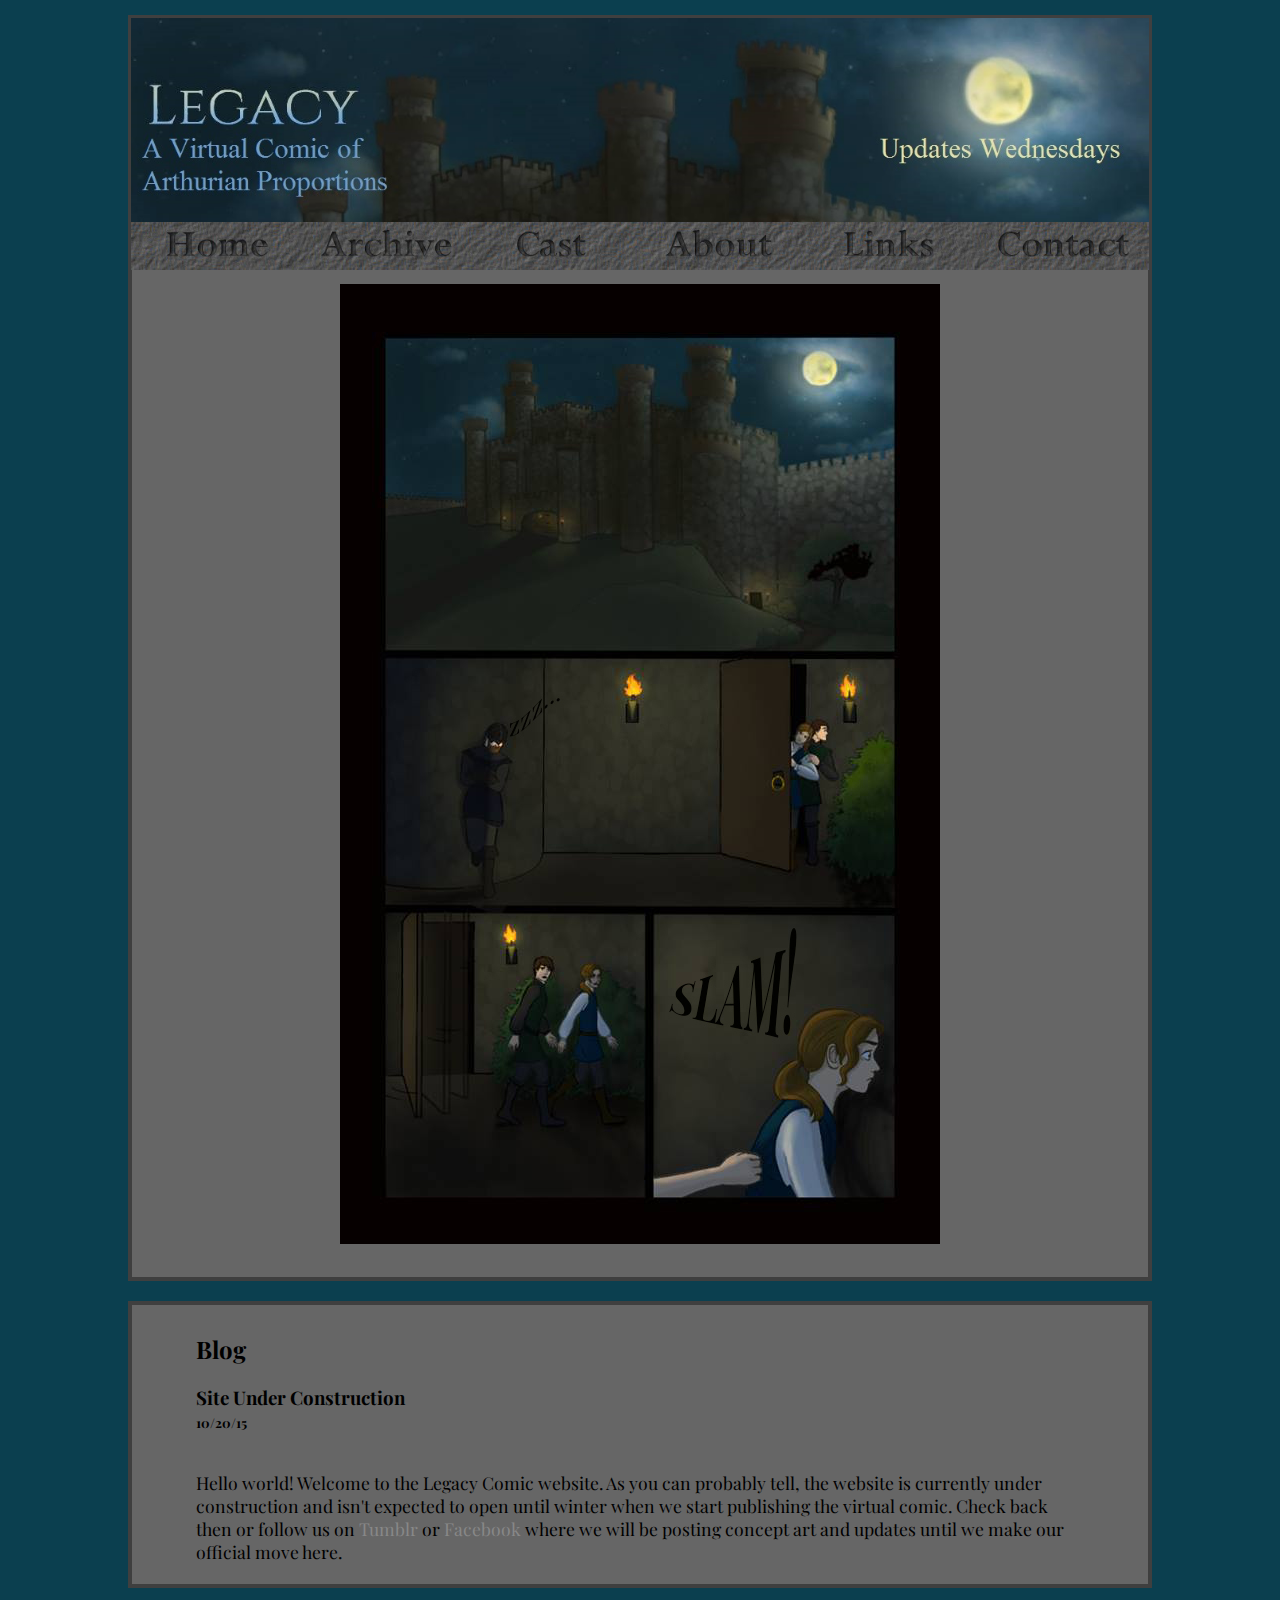
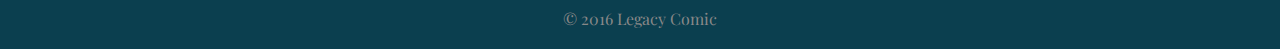
<file: Legacy Website/index.html>
<!DOCTYPE html>
<html>
  <head>
    <meta charset="utf-8">
    <title>Legacy Comic</title>
    <link href='https://fonts.googleapis.com/css?family=Playfair+Display' rel='stylesheet' type='text/css'>
    <link rel="stylesheet" href="css/normalize.css">
    <link rel="stylesheet" href="css/main.css">
    <link rel="stylesheet" href="css/responsive.css">
    <meta name="viewport" content="width=device-width">
  </head>
  <body>
    <header>
        <div id="header">
            <a href="index.html">
                <img src="img/Legacy%20Comics%20Banner.jpg" alt="Legacy Comic Banner">
            </a>
        </div>
      <nav>
        <div id="navbar">
                <a href="index.html"><img src="img/Nav_Bar1.jpg" alt="Home" title="Home"></a>
                <a href="archive.html"><img src="img/Nav_Bar2.jpg" alt="Archive" title="Archive"></a>
                <a href="cast.html"><img src="img/Nav_Bar3.jpg" alt="Cast" title="Cast"></a>
                <a href="about.html"><img src="img/Nav_Bar4.jpg" alt="About" title="About"></a>
                <a href="links.html"><img src="img/Nav_Bar5.jpg" alt="Links" title="Links"></a>
                <a href="contact.html"><img src="img/Nav_Bar6.jpg" alt="Contact" title="Contact"></a>
        </div>  
      </nav>
    </header>
    <div id="wrapper">
      <section>
        <p id="page">
            <a href="Page1.html">
                <img src="img/LegacyPage01.jpg" class="featured" alt="Featured Comic">
            </a>
        </p>
      </section>
      
      <section>
        <div class="blog">
          <h2>Blog</h2>
          <h3>Site Under Construction</h3>
          <h5>10/20/15</h5>
          <p>Hello world! Welcome to the Legacy Comic website. As you can probably tell, the website is currently under construction and isn't expected to open until winter when we start publishing the virtual comic.  Check back then or follow us on <a href="http://legacyvirtualcomic.tumblr.com" target="_blank" title="Legacy Comic Tumblr">Tumblr</a> or <a href="http://facebook.com/legacycomic" target="_blank" title="Legacy Comic Facebook">Facebook</a> where we will be posting concept art and updates until we make our official move here.</p>
          </div>
      </section>
    </div>
      
    <footer>
      &copy; 2016 Legacy Comic
    </footer>
  </body>
</html>
</file>
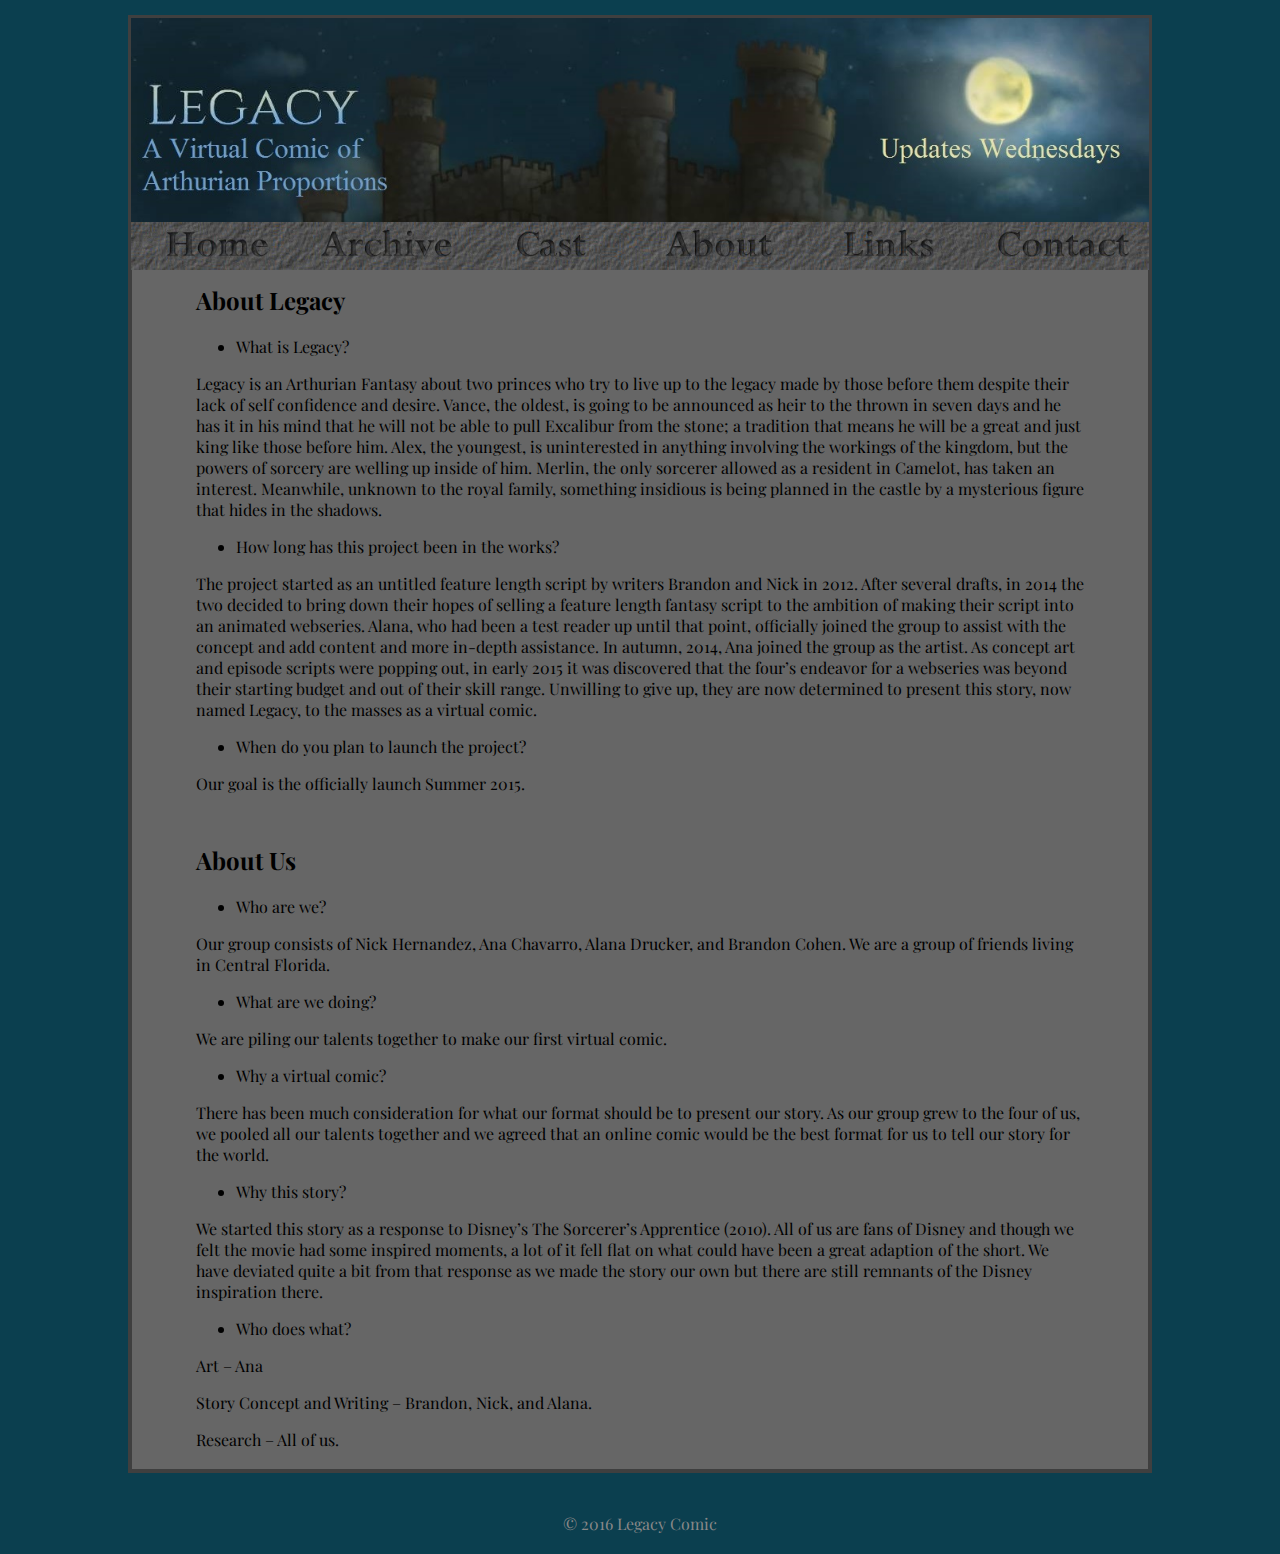
<file: Legacy Website/about.html>
<!DOCTYPE html>
<html>
  <head>
    <meta charset="utf-8">
    <title>Legacy Comic</title>
    <link href='https://fonts.googleapis.com/css?family=Playfair+Display' rel='stylesheet' type='text/css'>
    <link rel="stylesheet" href="css/normalize.css">
    <link rel="stylesheet" href="css/main.css">
    <link rel="stylesheet" href="css/responsive.css">
    <meta name="viewport" content="width=device-width">
  </head>
  <body>
    <header>
      <a href="index.html">
        <img src="img/Legacy%20Comics%20Banner.jpg" alt="Legacy Comic Banner">
      </a>
      <nav>
        <a href="index.html"><img src="img/Nav_Bar1.jpg" alt="Home" title="Home"></a>
        <a href="archive.html"><img src="img/Nav_Bar2.jpg" alt="Archive" title="Archive"></a>
        <a href="cast.html"><img src="img/Nav_Bar3.jpg" alt="Cast" title="Cast"></a>
        <a href="about.html"><img src="img/Nav_Bar4.jpg" alt="About" title="About"></a>
        <a href="links.html"><img src="img/Nav_Bar5.jpg" alt="Links" title="Links"></a>
        <a href="contact.html"><img src="img/Nav_Bar6.jpg" alt="Contact" title="Contact"></a>
      </nav>
    </header>
    
    <section id="about">
      <h2>About Legacy</h2>
      <ul>
        <li>What is Legacy?</li>
      </ul>
      <p class="answer">Legacy is an Arthurian Fantasy about two princes who try to live up to the legacy made by those before them despite their lack of self confidence and desire. Vance, the oldest, is going to be announced as heir to the thrown in seven days and he has it in his mind that he will not be able to pull Excalibur from the stone; a tradition that means he will be a great and just king like those before him. Alex, the youngest, is uninterested in anything involving the workings of the kingdom, but the powers of sorcery are welling up inside of him. Merlin, the only sorcerer allowed as a resident in Camelot, has taken an interest. Meanwhile, unknown to the royal family, something insidious is being planned in the castle by a mysterious figure that hides in the shadows.</p>
      <ul>
        <li> How long has this project been in the works?</li>
      </ul>
      <p class="answer">The project started as an untitled feature length script by writers Brandon and Nick in 2012. After several drafts, in 2014 the two decided to bring down their hopes of selling a feature length fantasy script to the ambition of making their script into an animated webseries. Alana, who had been a test reader up until that point, officially joined the group to assist with the concept and add content and more in-depth assistance. In autumn, 2014, Ana joined the group as the artist. As concept art and episode scripts were popping out, in early 2015 it was discovered that the four’s endeavor for a webseries was beyond their starting budget and out of their skill range. Unwilling to give up, they are now determined to present this story, now named Legacy, to the masses as a virtual comic.</p>
      <ul>
        <li>When do you plan to launch the project?</li>
      </ul>
      <p class="answer">Our goal is the officially launch Summer 2015.</p>
      <h2>About Us</h2>
      <ul>
        <li>Who are we?</li>
      </ul>
      <p class="answer">Our group consists of Nick Hernandez, Ana Chavarro, Alana Drucker, and Brandon Cohen. We are a group of friends living in Central Florida.</p>
      <ul>
         <li>What are we doing?</li>
      </ul>
      <p class="answer">We are piling our talents together to make our first virtual comic.</p>
      <ul>
        <li>Why a virtual comic?</li>
      </ul>
      <p class="answer">There has been much consideration for what our format should be to present our story. As our group grew to the four of us, we pooled all our talents together and we agreed that an online comic would be the best format for us to tell our story for the world.</p>
      <ul>
        <li>Why this story?</li>
      </ul>
      <p class="answer">We started this story as a response to Disney’s The Sorcerer’s Apprentice (2010). All of us are fans of Disney and though we felt the movie had some inspired moments, a lot of it fell flat on what could have been a great adaption of the short. We have deviated quite a bit from that response as we made the story our own but there are still remnants of the Disney inspiration there.</p>
      <ul>
        <li>Who does what?</li>
      </ul>
      <p class="answer">Art – Ana</p>

      <p class="answer">Story Concept and Writing – Brandon, Nick, and Alana.</p>

      <p class="answer">Research – All of us.</p>
    </section>
    
    <footer>
      <p>&copy; 2016 Legacy Comic</p>
    </footer>
  </body>
</html>
</file>
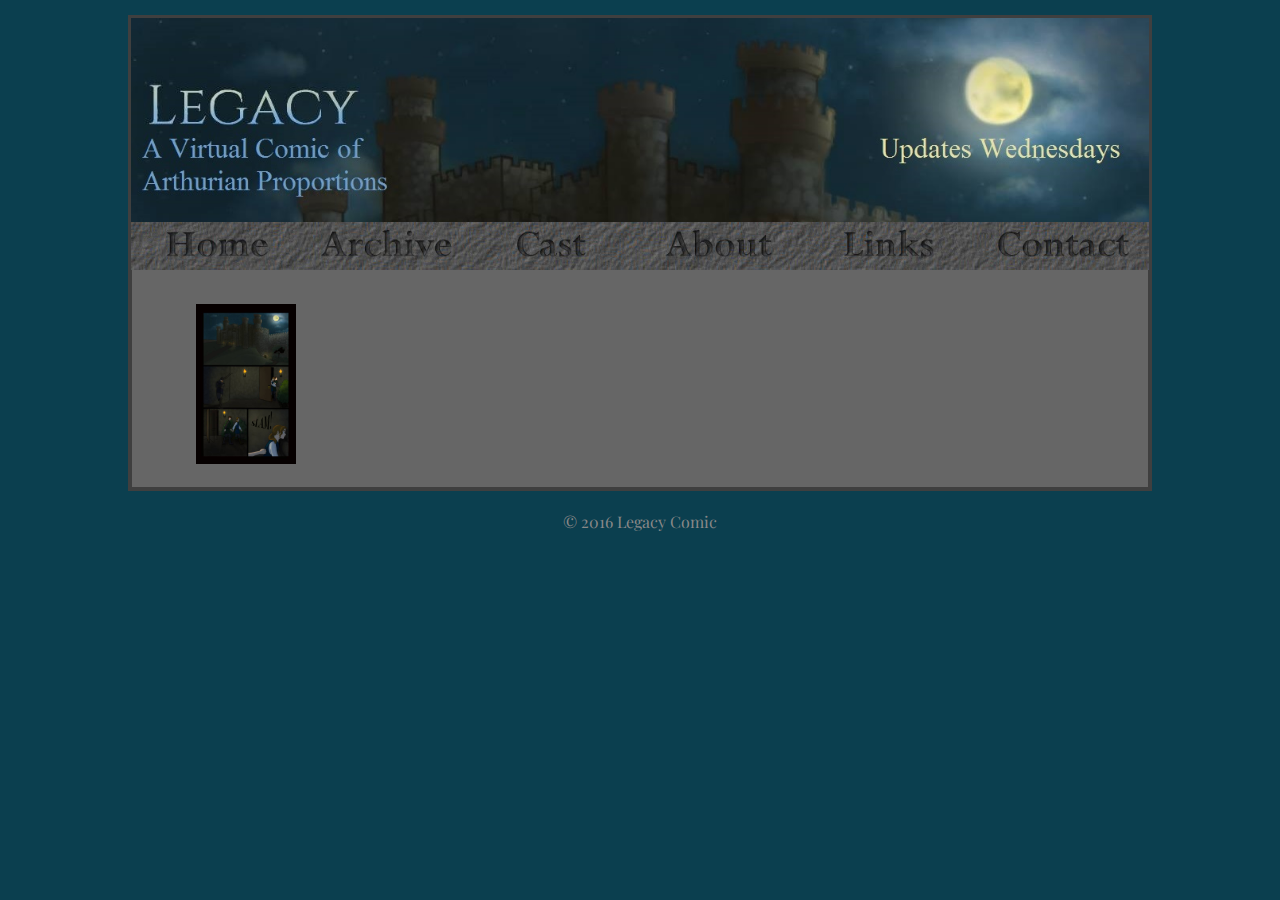
<file: Legacy Website/archive.html>
<!DOCTYPE html>
<html>
  <head>
    <meta charset="utf-8">
    <title>Legacy Comic</title>
    <link href='https://fonts.googleapis.com/css?family=Playfair+Display' rel='stylesheet' type='text/css'>
    <link rel="stylesheet" href="css/normalize.css">
    <link rel="stylesheet" href="css/main.css">
    <link rel="stylesheet" href="css/responsive.css">
    <meta name="viewport" content="width=device-width">
  </head>
  <body>
    <header>
      <a href="index.html">
        <img src="img/Legacy%20Comics%20Banner.jpg" alt="Legacy Comic Banner">
      </a>
      <nav>
        <a href="index.html"><img src="img/Nav_Bar1.jpg" alt="Home" title="Home"></a>
        <a href="archive.html"><img src="img/Nav_Bar2.jpg" alt="Archive" title="Archive"></a>
        <a href="cast.html"><img src="img/Nav_Bar3.jpg" alt="Cast" title="Cast"></a>
        <a href="about.html"><img src="img/Nav_Bar4.jpg" alt="About" title="About"></a>
        <a href="links.html"><img src="img/Nav_Bar5.jpg" alt="Links" title="Links"></a>
        <a href="contact.html"><img src="img/Nav_Bar6.jpg" alt="Contact" title="Contact"></a>
      </nav>
    </header>
    
    <section>
        <p class="pages">
            <a href="Page1.html">
                <img src="img/LegacyPage01.jpg" width="100px" alt="Page 1">
            </a>
        
        </p>
    </section>
    
    <footer>
      &copy; 2016 Legacy Comic
    </footer>
  </body>
</html>
</file>
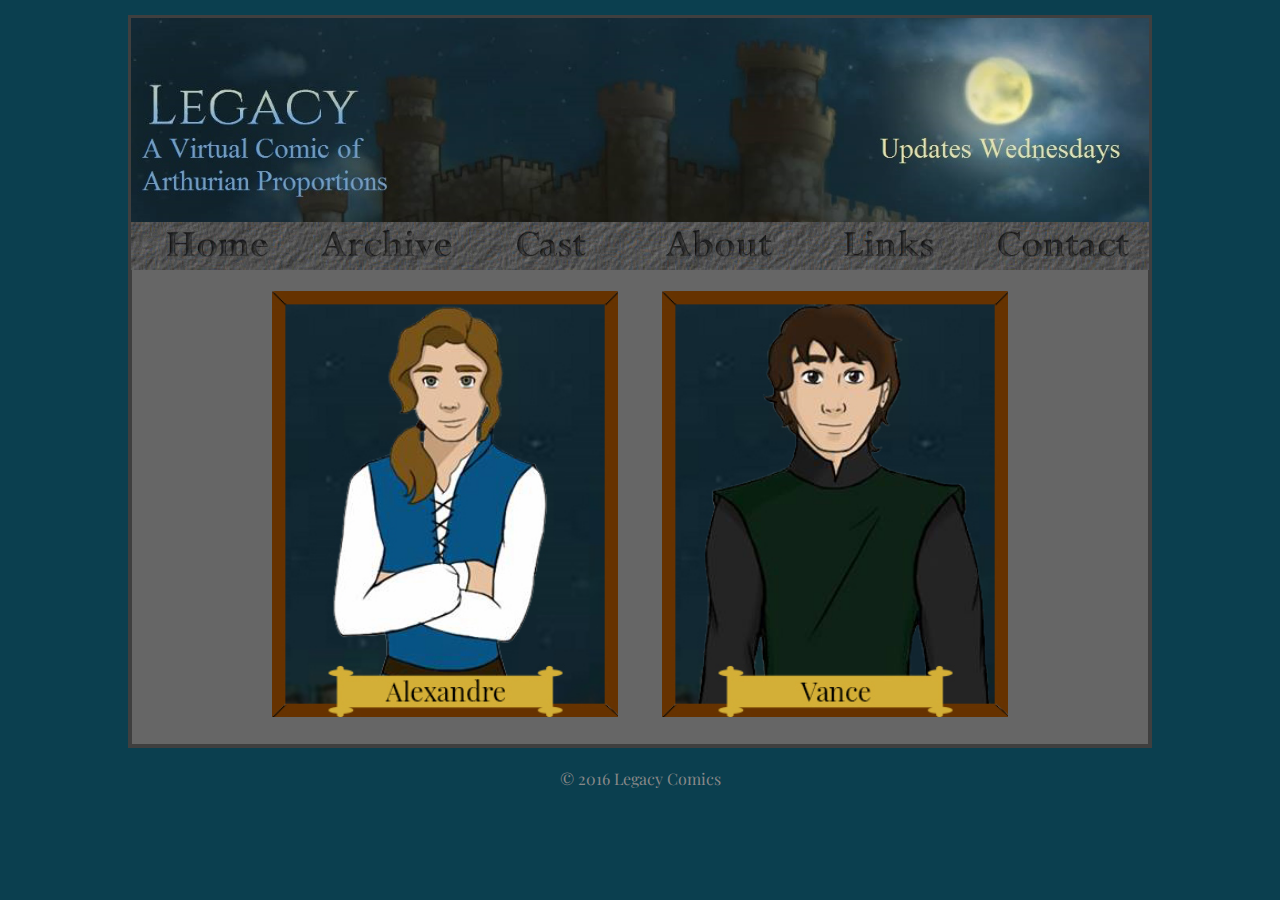
<file: Legacy Website/cast.html>
<!DOCTYPE html>
<html>
  <head>
    <meta charset="utf-8">
    <title>Legacy Comic</title>
    <link href='https://fonts.googleapis.com/css?family=Playfair+Display' rel='stylesheet' type='text/css'>
    <link rel="stylesheet" href="css/normalize.css">
    <link rel="stylesheet" href="css/main.css">
    <link rel="stylesheet" href="css/responsive.css">
    <meta name="viewport" content="width=device-width">
  </head>
  <body>
    <header>
      <a href="index.html">
        <img src="img/Legacy%20Comics%20Banner.jpg" alt="Legacy Comic Banner">
      </a>
      <nav>
        <a href="index.html"><img src="img/Nav_Bar1.jpg" alt="Home" title="Home"></a>
        <a href="archive.html"><img src="img/Nav_Bar2.jpg" alt="Archive" title="Archive"></a>
        <a href="cast.html"><img src="img/Nav_Bar3.jpg" alt="Cast" title="Cast"></a>
        <a href="about.html"><img src="img/Nav_Bar4.jpg" alt="About" title="About"></a>
        <a href="links.html"><img src="img/Nav_Bar5.jpg" alt="Links" title="Links"></a>
        <a href="contact.html"><img src="img/Nav_Bar6.jpg" alt="Contact" title="Contact"></a>
      </nav>
    </header>
        <section>
            <div id="portraits">
                <p id="alexandre"><img src="img/AlexPortrait.jpg"></p>
                <p id="vance"><img src="img/VancePortrait.jpg"> </p>
            </div>
        </section>
    <footer>
      &copy; 2016 Legacy Comics
    </footer>
  </body>
</html>
</file>
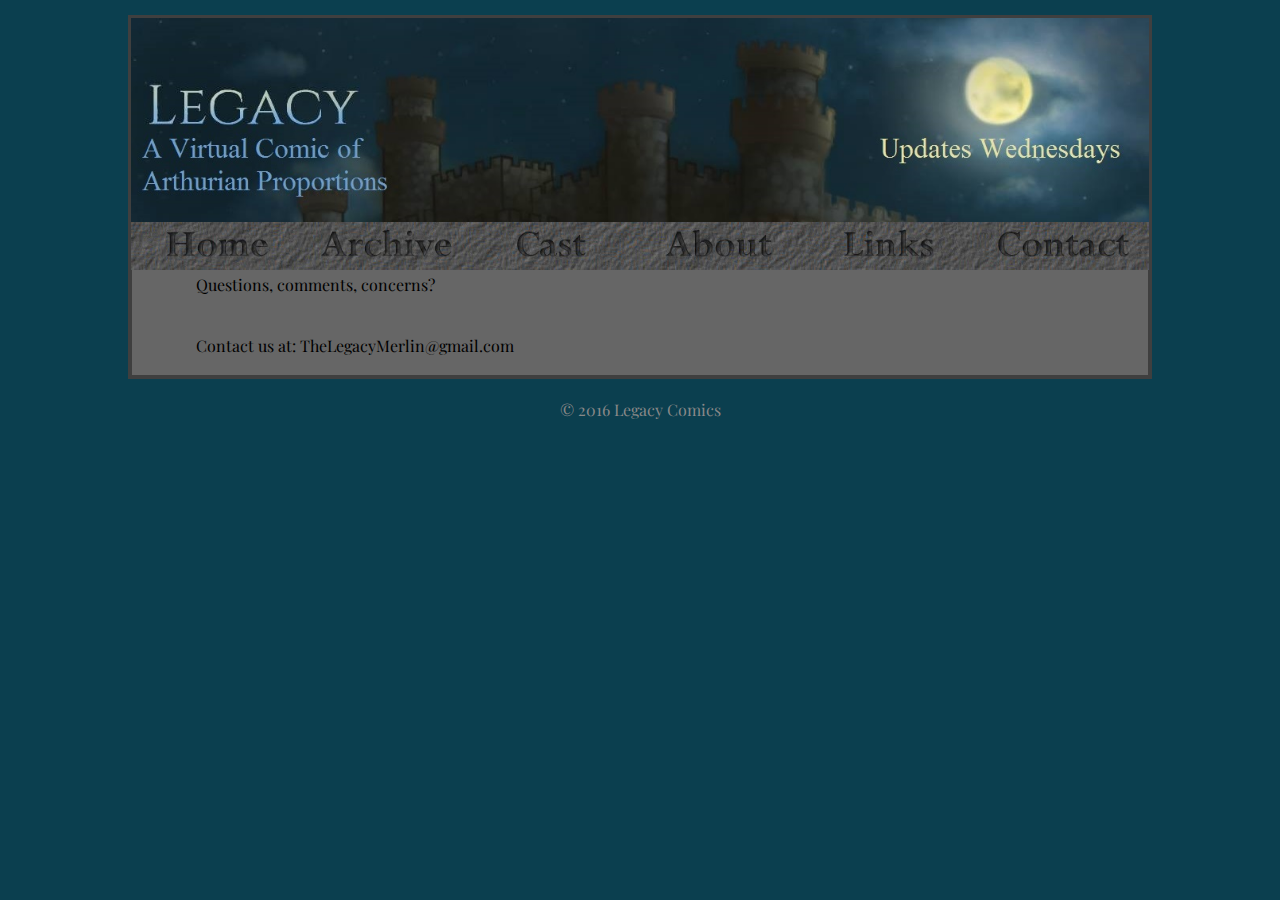
<file: Legacy Website/contact.html>
<!DOCTYPE html>
<html>
  <head>
    <meta charset="utf-8">
    <title>Legacy Comic</title>
    <link href='https://fonts.googleapis.com/css?family=Playfair+Display' rel='stylesheet' type='text/css'>
    <link rel="stylesheet" href="css/normalize.css">
    <link rel="stylesheet" href="css/main.css">
    <link rel="stylesheet" href="css/responsive.css">
    <meta name="viewport" content="width=device-width">
  </head>
  <body>
    <header>
      <a href="index.html">
        <img src="img/Legacy%20Comics%20Banner.jpg" alt="Legacy Comic Banner">
      </a>
      <nav>
        <a href="index.html"><img src="img/Nav_Bar1.jpg" alt="Home" title="Home"></a>
        <a href="archive.html"><img src="img/Nav_Bar2.jpg" alt="Archive" title="Archive"></a>
        <a href="cast.html"><img src="img/Nav_Bar3.jpg" alt="Cast" title="Cast"></a>
        <a href="about.html"><img src="img/Nav_Bar4.jpg" alt="About" title="About"></a>
        <a href="links.html"><img src="img/Nav_Bar5.jpg" alt="Links" title="Links"></a>
        <a href="contact.html"><img src="img/Nav_Bar6.jpg" alt="Contact" title="Contact"></a>
      </nav>
    </header>
    
    <section>
      <p>Questions, comments, concerns?</p>
        <p>Contact us at: TheLegacyMerlin@gmail.com</p>
    </section>
    
    <footer>
      &copy; 2016 Legacy Comics
    </footer>
  </body>
</html>
</file>
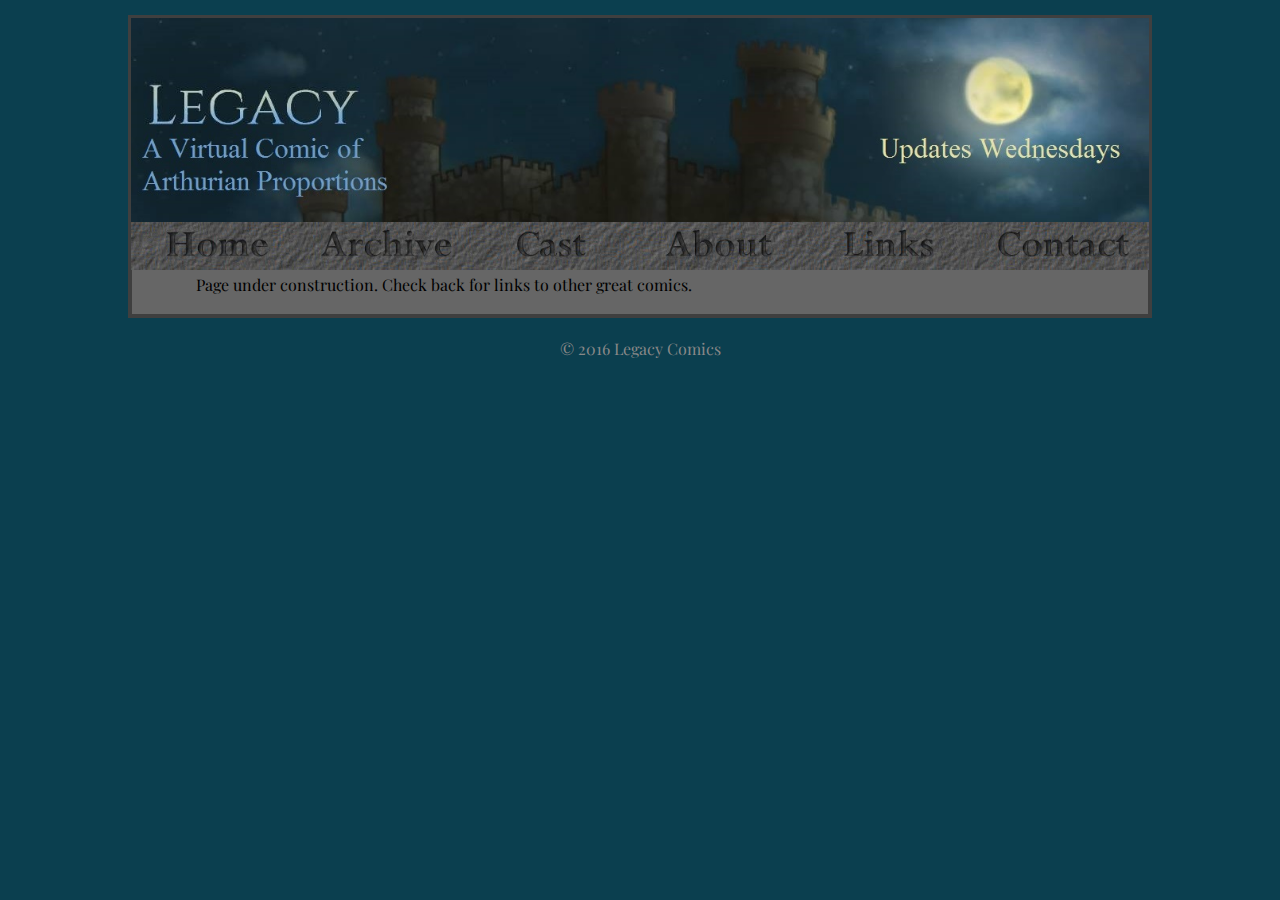
<file: Legacy Website/links.html>
<!DOCTYPE html>
<html>
  <head>
    <meta charset="utf-8">
    <title>Legacy Comic</title>
    <link href='https://fonts.googleapis.com/css?family=Playfair+Display' rel='stylesheet' type='text/css'>
    <link rel="stylesheet" href="css/normalize.css">
    <link rel="stylesheet" href="css/main.css">
    <link rel="stylesheet" href="css/responsive.css">
    <meta name="viewport" content="width=device-width">
  </head>
  <body>
    <header>
      <a href="index.html">
        <img src="img/Legacy%20Comics%20Banner.jpg" alt="Legacy Comic Banner">
      </a>
      <nav>
        <a href="index.html"><img src="img/Nav_Bar1.jpg" alt="Home" title="Home"></a>
        <a href="archive.html"><img src="img/Nav_Bar2.jpg" alt="Archive" title="Archive"></a>
        <a href="cast.html"><img src="img/Nav_Bar3.jpg" alt="Cast" title="Cast"></a>
        <a href="about.html"><img src="img/Nav_Bar4.jpg" alt="About" title="About"></a>
        <a href="links.html"><img src="img/Nav_Bar5.jpg" alt="Links" title="Links"></a>
        <a href="contact.html"><img src="img/Nav_Bar6.jpg" alt="Contact" title="Contact"></a>
      </nav>
    </header>
    
    <section>
      <p>Page under construction. Check back for links to other great comics.</p>
    </section>
    
    <footer>
      &copy; 2016 Legacy Comics
    </footer>
  </body>
</html>
</file>
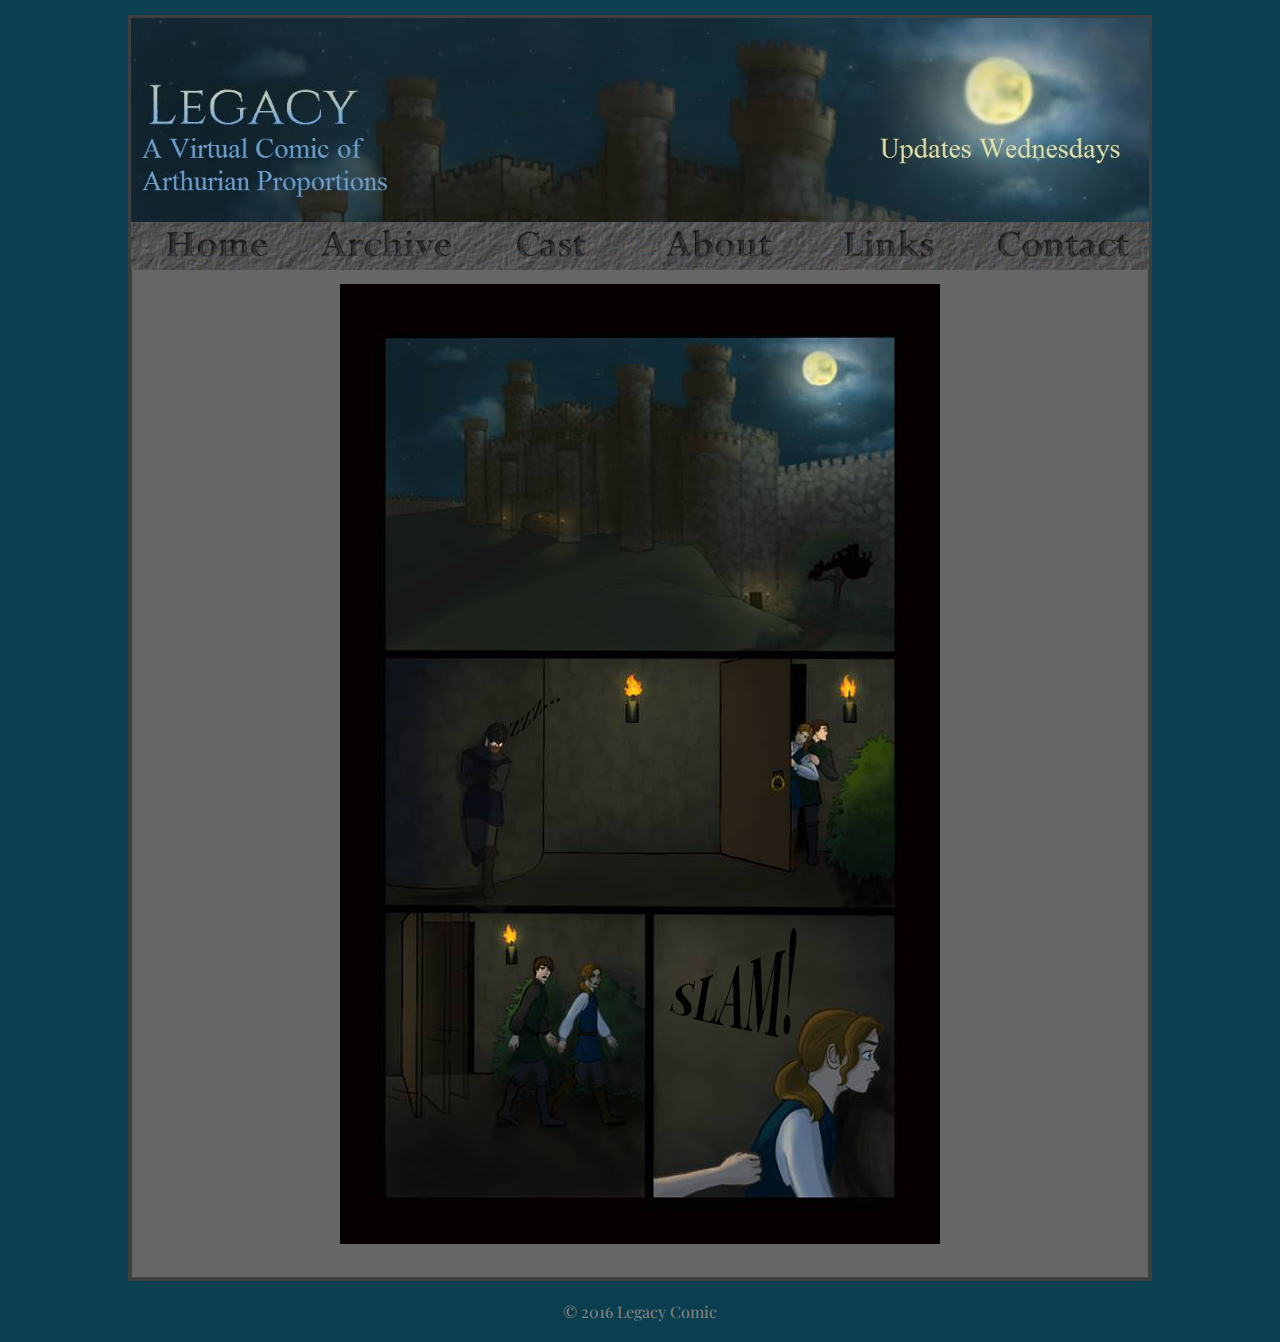
<file: Legacy Website/Page1.html>
<!DOCTYPE html>
<html>
  <head>
    <meta charset="utf-8">
    <title>Legacy Comic</title>
    <link href='https://fonts.googleapis.com/css?family=Playfair+Display' rel='stylesheet' type='text/css'>
    <link rel="stylesheet" href="css/normalize.css">
    <link rel="stylesheet" href="css/main.css">
    <link rel="stylesheet" href="css/responsive.css">
    <meta name="viewport" content="width=device-width">
  </head>
  <body>
    <header>
      <a href="index.html">
        <img src="img/Legacy%20Comics%20Banner.jpg" alt="Legacy Comic Banner">
      </a>
      <nav>
        <a href="index.html"><img src="img/Nav_Bar1.jpg" alt="Home" title="Home"></a>
        <a href="archive.html"><img src="img/Nav_Bar2.jpg" alt="Archive" title="Archive"></a>
        <a href="cast.html"><img src="img/Nav_Bar3.jpg" alt="Cast" title="Cast"></a>
        <a href="about.html"><img src="img/Nav_Bar4.jpg" alt="About" title="About"></a>
        <a href="links.html"><img src="img/Nav_Bar5.jpg" alt="Links" title="Links"></a>
        <a href="contact.html"><img src="img/Nav_Bar6.jpg" alt="Contact" title="Contact"></a>
      </nav>
    </header>
    
    <section>
        <p id="page"><img class="featured" src="img/LegacyPage01.jpg"></p>
    </section>
    
    <footer>
      &copy; 2016 Legacy Comic
    </footer>
  </body>
</html>
</file>
<file: Legacy Website/css/main.css>
/* Basic Layout */

body {
  background-color: #0b3f4f;
    font-family: 'Playfair Display', Times, serif;
}

header {
  max-width: 1280px;
  padding: 0;
  margin: 15px 5% 0;
  border: 3px solid #3f3f3f;
  border-bottom: none;
}

header img {
    width: 100%;
  max-width: 1280px;
    margin-bottom: -4px
}

nav {
  background-color: #3f3f3f;
}

.navlist {
    display: inline-block;
}

nav a:link, a:visited {
    display: inline-block;
    font-weight: bold;
    color: #888;
    text-align: center;
    text-decoration: none;
    text-transform: uppercase;
    width: 16.6666666%;
    float: left;
}

section {
  max-width: 80%;
  padding: 8px 5% 3px;
  margin: 0 5% 20px;
  border: 4px solid #3f3f3f;
  background-color: #666;
}

h5 {
  margin-top: -15px;
  
}

p {
  font-size: .8rem;
    margin-top: 40px;
}


footer {
  text-align: center;
  color: #888;
  margin: 0 0 20px;
}

/* Homepage */

.featured {
  max-width: 100%;
  padding: 10px 0;
}

.blog {
  font-family: 'Playfair Display', Times, serif;
  color: black;
}

.blog p {
   font-size: .8em;
}

.blog a {
  text-decoration: none;
  color: #888;
}

.blog a:hover {
  color: #E7E1B1;
}
/*About Page */

#about h2 {
    margin-top: 50px;
}

.answer {
  font-size: .8rem;
    margin-top: 0;
}

/* CAST */
#portraits {
    text-align: center;
}

#alexandre {
    text-align: center;
}

#alexandre, #vance {
    display: inline;
}

#alexandre img, #vance img {
    width: 39%;
    margin: 20px;
}

#vance {
    text-align: center;
}

/* Pages */
#page {
    text-align: center;
}

/* Archive */

.pages {
    margin-top: 70px;
}
</file>
<file: Legacy Website/css/responsive.css>
@media screen and (min-width: 600px) {
  header {
  max-width: 80%;
  padding: 0;
  margin: 15px 10% 0;
  border: 3px solid #3f3f3f;
  border-bottom: none;
}
  nav li {
  display: inline;
  font-size: .8em;
  font-family: "Times New Roman", Times, serif;
}
  
  section {
  max-width: 70%;
  padding: 8px 5% 3px;
  margin: 0 10% 20px;
  border: 4px solid #3f3f3f;
  background-color: #666;
}
  p {
    font-size: 1rem;
  }
  
  .blog p {
    font-size: 1.1em;
  }
  nav {
    font-size: 1.25rem;
  }
  ul {
    box-sizing:border-box;
  }
  .answer {
    font-size: 1rem;
  }
}
</file>
